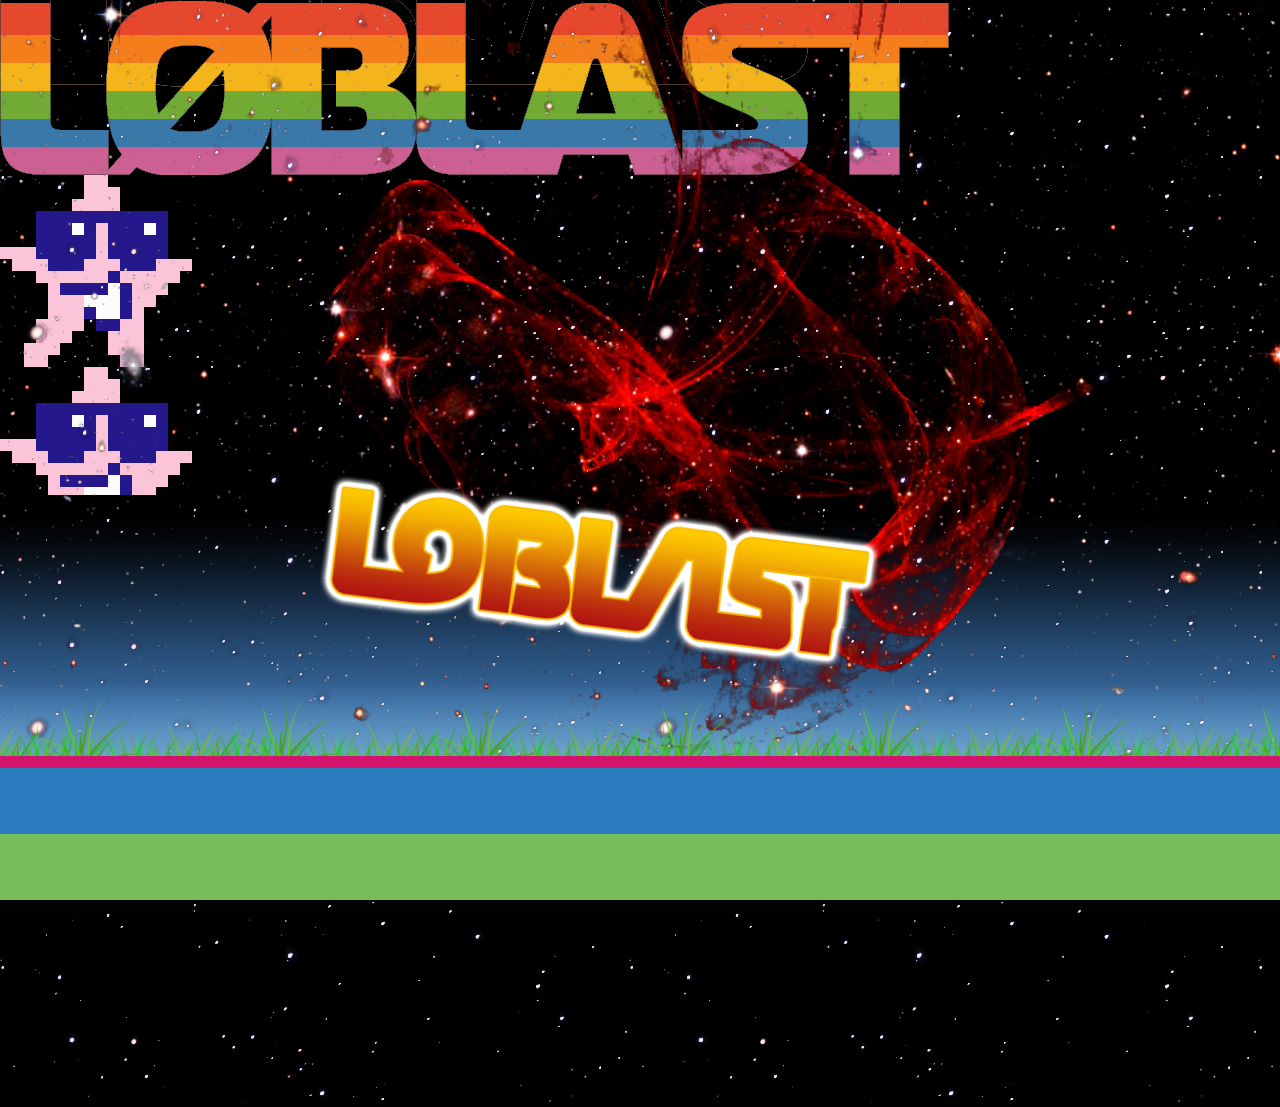
<file: index.html>
<!DOCTYPE HTML PUBLIC "-//W3C//DTD HTML 4.01 Transitional//EN" "http://www.w3.org/TR/html4/loose.dtd">
<html>
<head>
<meta http-equiv="Content-Type" content="text/html; charset=iso-8859-1" />
<title>LOBLAST</title>
<link rel="stylesheet" type="text/css" href="style/reset.css" />
<link rel="stylesheet" type="text/css" href="style/clearfix.css" />
<link rel="stylesheet" type="text/css" href="style/loblast.css" />
<script type="text/javascript" src="style/jquery-1.4.2.min.js"></script>
<script type="text/javascript" src="style/jquery.easing.1.3.js"></script>
<script type="text/javascript" src="style/app.js"></script>

  <meta http-equiv="Content-Type" content="text/html; charset=UTF-8" />
  <meta name="viewport" content="user-scalable=no, width=device-width, initial-scale=1.0" />

</head>

<body>

  <div id="LOBLAST">
    <img src="style/loblast-logo1-600.png"/>
  </div>

  <img src="style/loblast_rainb.gif"/>

  <img id="st1" src="style/starglasses.gif"/>
  <img id="st2" src="style/starglasses.gif"/>

  <img id="heartNebula" src="style/heartNebula.png"/>
  <div id="starsNear"></div>

  <div id="BUTT">
    <div id="skyline"></div>
    <div id="grass"></div>
    <div id="f0" class="barr"></div>
    <div id="f1" class="barr"></div>
    <div id="f2" class="barr"></div>
    <div id="f3" class="barr"></div>
    <div id="f4" class="barr"></div>
  </div>
</body>
</html>
</file>
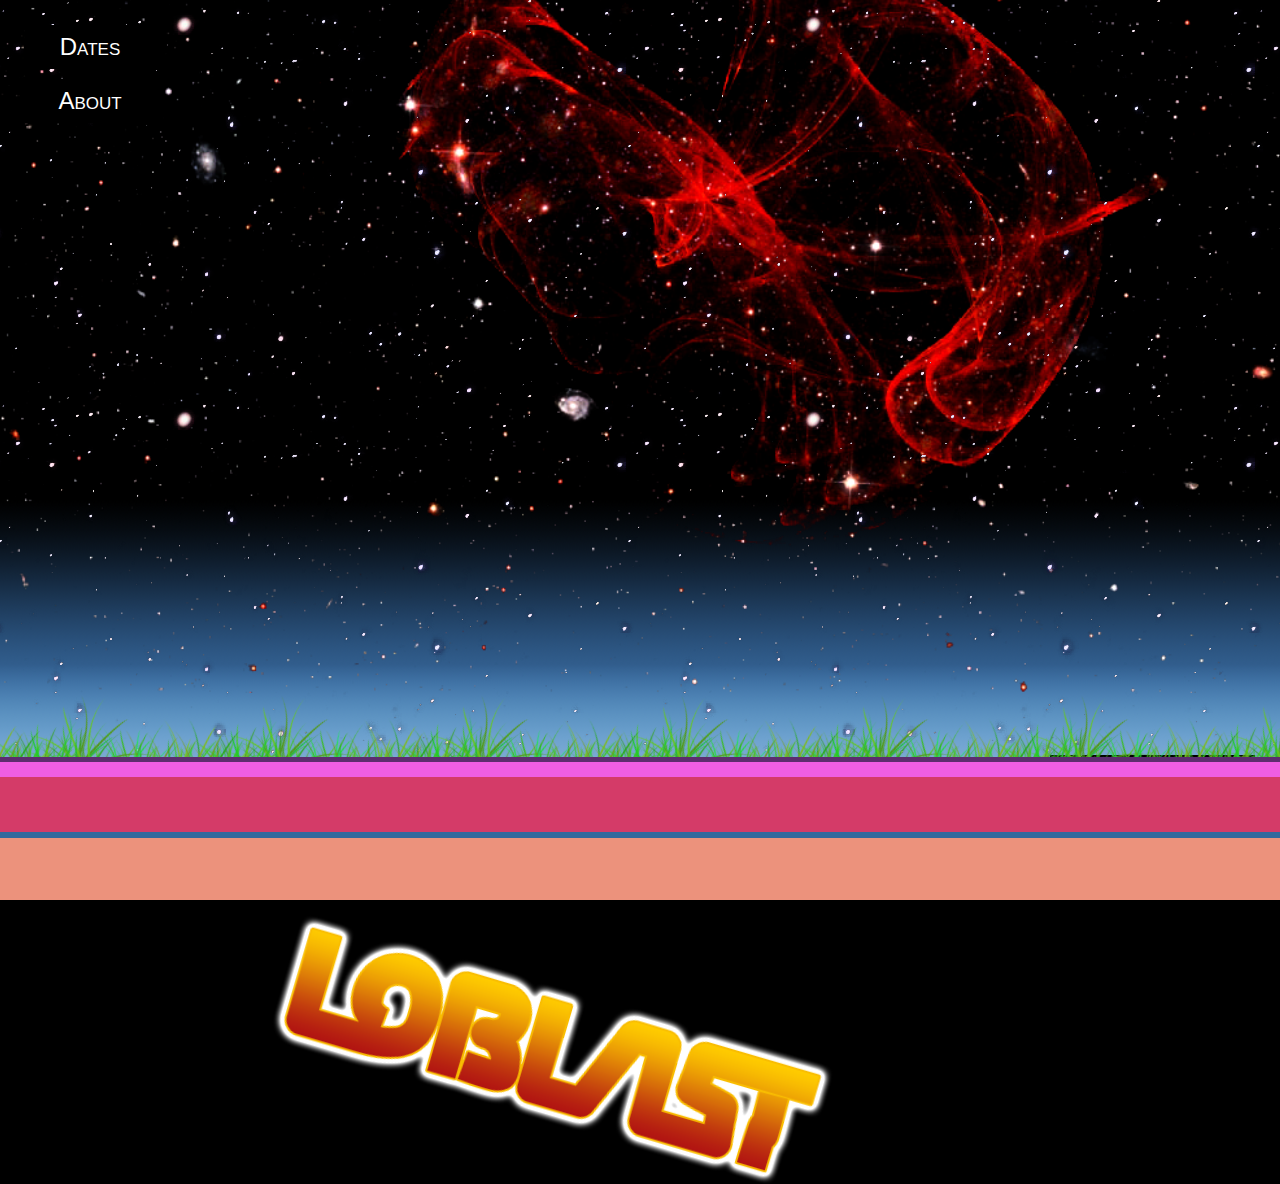
<file: index_2010.html>
<!DOCTYPE HTML PUBLIC "-//W3C//DTD HTML 4.01 Transitional//EN" "http://www.w3.org/TR/html4/loose.dtd">
<html>
<head>
<meta http-equiv="Content-Type" content="text/html; charset=iso-8859-1" />
<title>LOBLAST</title>
<link rel="stylesheet" type="text/css" href="style/reset.css" />
<link rel="stylesheet" type="text/css" href="style/clearfix.css" />
<link rel="stylesheet" type="text/css" href="style/loblast_2010.css" />
<script type="text/javascript" src="style/jquery-1.4.2.min.js"></script>
<script type="text/javascript" src="style/jquery.easing.1.3.js"></script>
<script type="text/javascript" src="style/app_2010.js"></script>

  <meta http-equiv="Content-Type" content="text/html; charset=UTF-8" />
  <meta name="viewport" content="user-scalable=no, width=device-width, initial-scale=1.0" />

</head>

<body>
  <div id="ttlCntrls">
    <div id="headBox">
      <img src="style/totalControls.png"/>
    </div>
  </div>
  <div id="fakeCntrls">
  </div>
  <ul id="hiddenCntrls">
    <li rel="dates">Dates</li>
    <li rel="about">About</li>
  </ul>

  <div id="LOBLAST">
    <img src="style/loblast-logo1-600.png"/>
  </div>

  <img id="dworgle" src="style/dworgle.gif"/>
  <img id="dwargle" src="style/dwargle.gif"/>

  <img id="heartNebula" src="style/heartNebula.png"/>
  <div id="starsNear"></div>

  <div id="BUTT">
    <div id="skyline"></div>
    <div id="grass"></div>
    <div id="f0" class="barr"></div>
    <div id="f1" class="barr"></div>
    <div id="f2" class="barr"></div>
    <div id="f3" class="barr"></div>
    <div id="f4" class="barr"></div>
  </div>
</body>
</html>
</file>
<file: style/clearfix.css>
/* `Clear Floated Elements
----------------------------------------------------------------------------------------------------*/

/* http://sonspring.com/journal/clearing-floats */

html body div.clear,
html body span.clear {
	background: none;
	border: 0;
	clear: both;
	display: block;
	float: none;
	font-size: 0;
	margin: 0;
	padding: 0;
	overflow: hidden;
	visibility: hidden;
	width: 0;
	height: 0;
}

/* http://www.positioniseverything.net/easyclearing.html */

.clearfix:after {
	clear: both;
	content: '.';
	display: block;
	visibility: hidden;
	height: 0;
}

.clearfix {
	display: inline-block;
}

* html .clearfix {
	height: 1%;
}

.clearfix {
	display: block;
}
</file>
<file: style/loblast.css>
html, body	{
	height: 100%;
	overflow:hidden;
	background:black;
	margin:0;
	padding:0;
	font-family:Tahoma,Geneva,Verdana,sans-serif;
	color:white;
}
body[orient="portrait"]	{
	width:320px;
	}
body[orient="landscape"]	{
	width:356px;
	}
#ttlCntrls	{
	position:absolute;
	z-index:11;
	bottom:100px;
	right:25px;
	background:black;
	}
	
#ttlCntrls:hover	{
	cursor:pointer;
	}
	
	
ul	{
	margin:0;
	padding:0;
	}
li	{
	display:none;
	font-size:24px;
	background:black;
	padding:10px 15px;
	font-variant:small-caps;
	margin:0;
	}
	
#hiddenCntrls	{
	position:absolute;
	z-index:1000;
	top:25px;
	left:25px;
	}
#hiddenCntrls li	{
	display:block;
	margin-bottom:10px;
	width:100px;
	text-align:center;
	}
#hiddenCntrls li:hover	{
	cursor:pointer;
	background:white;
	color:black;
	}
	
#pages	{
	position:relative;
	z-index:790;
	margin:20px auto;
	width:640px;
	overflow:auto;
	}
#pages > div	{
	display:none;
	background:black;
	padding:20px;
	}

#headBox	{
	padding:15px;
}

#fakeCntrls	{
	position:absolute;
	z-index:800;
	width:205px;
	height:45px;
	bottom:100px;
	right:25px;
	}

#LOBLAST	{
	position:absolute;
	z-index:450;
	}
	
	
#heartNebula	{
	position:absolute;
	z-index:10;
	width:130%;
	//height:185%;
	}
	
#starsNear	{
	position:absolute;
	z-index:12;
	background:url(starsNear.png);
	width:200%;
	height:200%;
	}
	
#dwargle, #dworgle	{
	position:absolute;
	z-index:6;
	top:-50px;
	left:-50px;
	width:32px;
	height:48px;
	}

#BUTT	{
	position:absolute;
	bottom:0;
	width:100%;
	}
	
#BUTT .barr	{
	position:relative;
	z-index:500;
	background:#333;
	}
	
#BUTT #skyline	{
	position:relative;
	z-index:5;
	height:360px;
	background:url(skyline.png);
	}
	
#BUTT #grass	{
	position:relative;
	z-index:50;
	height:50px;
	margin-top:-50px;
	width:100%;
	background:url(grass.png);
	}
	
#genres	{
	position:absolute;
	z-index:500;
	width:100%;
	top:0;
	margin:0;
	padding:0;
	}
#genres li	{
	text-align:right;
	}
</file>
<file: style/loblast_2010.css>
html, body	{
	height: 100%;
	overflow:hidden;
	background:black;
	margin:0;
	padding:0;
	font-family:Tahoma,Geneva,Verdana,sans-serif;
	color:white;
}
body[orient="portrait"]	{
	width:320px;
	}
body[orient="landscape"]	{
	width:356px;
	}
#ttlCntrls	{
	position:absolute;
	z-index:11;
	bottom:100px;
	right:25px;
	background:black;
	}
	
#ttlCntrls:hover	{
	cursor:pointer;
	}
	
	
ul	{
	margin:0;
	padding:0;
	}
li	{
	display:none;
	font-size:24px;
	background:black;
	padding:10px 15px;
	font-variant:small-caps;
	margin:0;
	}
	
#hiddenCntrls	{
	position:absolute;
	z-index:1000;
	top:25px;
	left:25px;
	}
#hiddenCntrls li	{
	display:block;
	margin-bottom:10px;
	width:100px;
	text-align:center;
	}
#hiddenCntrls li:hover	{
	cursor:pointer;
	background:white;
	color:black;
	}
	
#pages	{
	position:relative;
	z-index:790;
	margin:20px auto;
	width:640px;
	overflow:auto;
	}
#pages > div	{
	display:none;
	background:black;
	padding:20px;
	}

#headBox	{
	padding:15px;
}

#fakeCntrls	{
	position:absolute;
	z-index:800;
	width:205px;
	height:45px;
	bottom:100px;
	right:25px;
	}

#LOBLAST	{
	position:absolute;
	z-index:450;
	}
	
	
#heartNebula	{
	position:absolute;
	z-index:10;
	width:130%;
	//height:185%;
	}
	
#starsNear	{
	position:absolute;
	z-index:12;
	background:url(starsNear.png);
	width:200%;
	height:200%;
	}
	
#dwargle, #dworgle	{
	position:absolute;
	z-index:6;
	top:-50px;
	left:-50px;
	width:32px;
	height:48px;
	}

#BUTT	{
	position:absolute;
	bottom:0;
	width:100%;
	}
	
#BUTT .barr	{
	position:relative;
	z-index:500;
	background:#333;
	}
	
#BUTT #skyline	{
	position:relative;
	z-index:5;
	height:360px;
	background:url(skyline.png);
	}
	
#BUTT #grass	{
	position:relative;
	z-index:50;
	height:50px;
	margin-top:-50px;
	width:100%;
	background:url(grass.png);
	}
	
#genres	{
	position:absolute;
	z-index:500;
	width:100%;
	top:0;
	margin:0;
	padding:0;
	}
#genres li	{
	text-align:right;
	}
</file>
